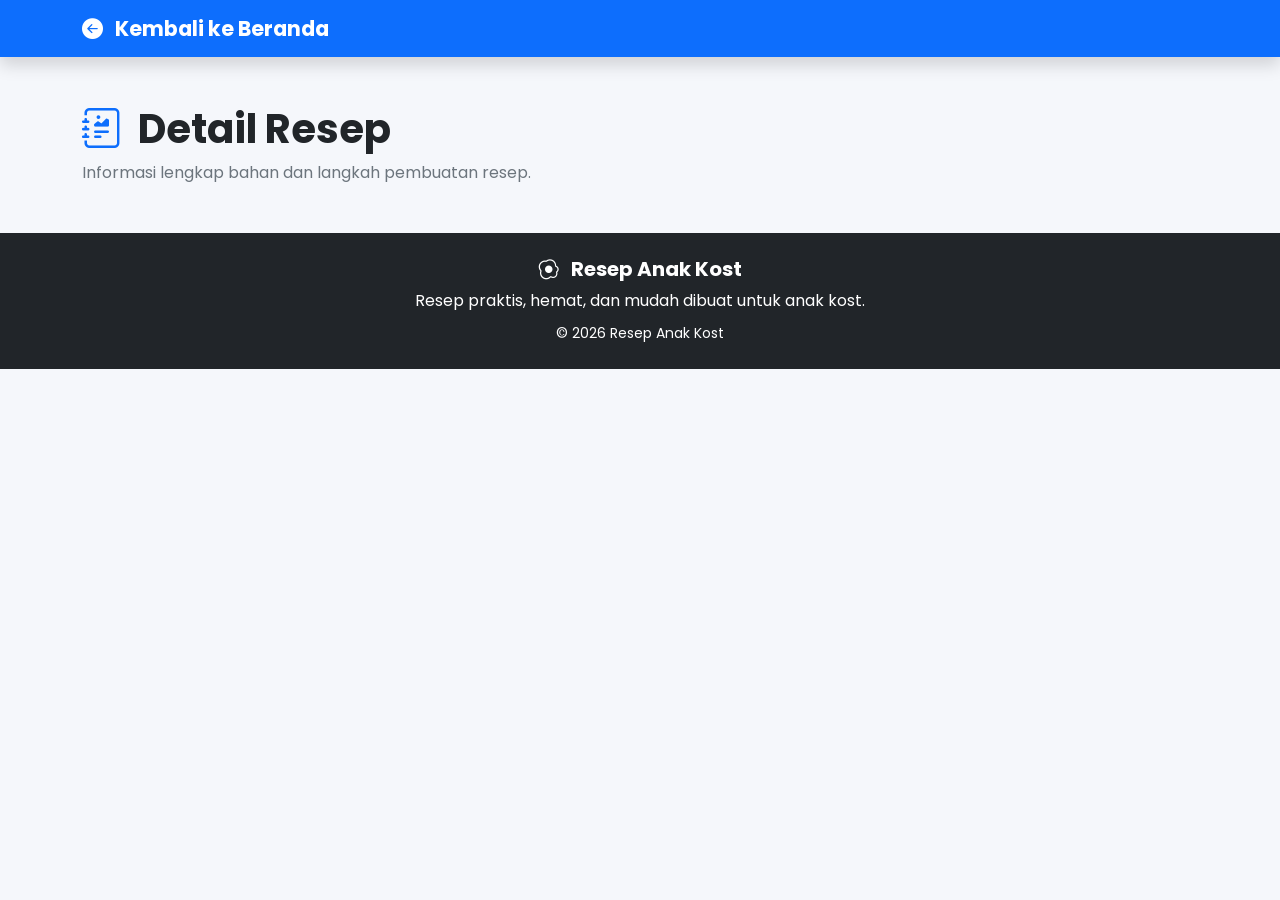
<file: detail.html>
<!DOCTYPE html>
<html lang="id">
<head>
    <meta charset="UTF-8">
    <meta name="viewport" content="width=device-width, initial-scale=1.0">

    <title>Detail Resep</title>

    <!-- Bootstrap -->
    <link href="bootstrap-5.0.2-dist/css/bootstrap.min.css" rel="stylesheet">

    <!-- Google Font -->
    <link rel="preconnect" href="https://fonts.googleapis.com">
    <link rel="preconnect" href="https://fonts.gstatic.com" crossorigin>

    <link href="https://fonts.googleapis.com/css2?family=Poppins:wght@300;400;500;600;700&display=swap" rel="stylesheet">

    <!-- Bootstrap Icons -->
    <link rel="stylesheet"
        href="https://cdn.jsdelivr.net/npm/bootstrap-icons@1.11.3/font/bootstrap-icons.min.css">

    <!-- CSS -->
    <link rel="stylesheet" href="css/style.css">
</head>
<body>

    <!-- Navbar -->
    <nav class="navbar navbar-dark bg-primary shadow">
        <div class="container">
            <a href="index.html" class="navbar-brand fw-bold">
                <i class="bi bi-arrow-left-circle-fill me-2"></i>
                Kembali ke Beranda
            </a>
        </div>
    </nav>

    <!-- Detail Resep -->
    <div class="container my-5">
        <div class="mb-4">
            <h1 class="fw-bold">
                <i class="bi bi-journal-richtext text-primary me-2"></i>
                Detail Resep
            </h1>
            <p class="text-muted">
                Informasi lengkap bahan dan langkah pembuatan resep.
            </p>
        </div>
        <div id="detail-resep"></div>
    </div>

    <!-- Footer -->
    <footer class="bg-dark text-white mt-5">
        <div class="container py-4 text-center">
            <h5 class="fw-bold">
                <i class="bi bi-egg-fried me-2"></i>
                Resep Anak Kost
            </h5>
            <p class="mb-2">
                Resep praktis, hemat, dan mudah dibuat untuk anak kost.
            </p>
            <small>
                © 2026 Resep Anak Kost
            </small>
        </div>
    </footer>

    <script src="js/data.js"></script>
    <script src="js/detail.js"></script>

</body>
</html>
</file>
<file: css/style.css>
/* =========================
   GLOBAL
========================= */

body{
    font-family: 'Poppins', sans-serif;
    background: #f5f7fb;
}

/* =========================
   NAVBAR
========================= */

.navbar{
    backdrop-filter: blur(10px);
}

.navbar-brand{
    font-size: 1.3rem;
    font-weight: 600;
}

.nav-link{
    transition: .3s;
}

.nav-link:hover{
    color: #ffd43b !important;
}

/* =========================
   SEARCH BOX
========================= */

#search{
    width: 250px;
    border: none;
    border-radius: 50px;
    padding: 10px 18px;
    box-shadow: 0 2px 10px rgba(0,0,0,.1);
}

#search:focus{
    box-shadow: 0 0 0 .2rem rgba(13,110,253,.25);
}

.search-icon{
    position: absolute;
    right: 15px;
    top: 50%;
    transform: translateY(-50%);
    color: #777;
}

/* =========================
   CARD RESEP
========================= */

.card{
    transition: .4s;
    border-radius: 20px;
    overflow: hidden;
}

.card:hover{
    transform: translateY(-10px);
    box-shadow: 0 15px 35px rgba(0,0,0,.15) !important;
}

.card img{
    object-fit: cover;
    transition: .4s;
}

.card:hover img{
    transform: scale(1.05);
}

.card-body h5{
    font-weight: 600;
}

/* =========================
   BADGE
========================= */

.badge{
    padding: 8px 12px;
    border-radius: 10px;
    font-size: .85rem;
}

/* =========================
   BUTTON
========================= */

.btn{
    border-radius: 12px;
    font-weight: 500;
}

/* =========================
   HERO SWIPER
========================= */

.heroSwiper{
    width: 100%;
    height: 550px;
}

.heroSwiper .swiper-slide{
    position: relative;
}

.heroSwiper img{
    width: 100%;
    height: 100%;
    object-fit: cover;
}

/* Overlay */

.heroSwiper .swiper-slide::before{
    content: "";
    position: absolute;
    inset: 0;
    background: rgba(0,0,0,.50);
    z-index: 1;
}

/* Hero Content */

.hero-content{
    position: absolute;
    z-index: 2;
    top: 50%;
    left: 10%;
    transform: translateY(-50%);
    color: white;
    max-width: 600px;
}

.hero-content h1{
    font-size: 3.8rem;
    font-weight: 700;
    text-shadow: 0 4px 20px rgba(0,0,0,.5);
}

.hero-content p{
    font-size: 1.2rem;
    margin-bottom: 20px;
}

.hero-content .btn{
    padding: 12px 24px;
}

/* =========================
   SWIPER BUTTON
========================= */

.swiper-button-next,
.swiper-button-prev{
    color: white;
}

/* =========================
   FOOTER
========================= */

footer{
    background: #212529;
}

footer i{
    cursor: pointer;
    transition: .3s;
}

footer i:hover{
    color: #ffc107;
}

/* =========================
   DETAIL PAGE
========================= */

#detail-resep img{
    border-radius: 20px;
}

/* =========================
   MOBILE
========================= */

@media (max-width: 768px){

    .heroSwiper{
        height: 400px;
    }

    .hero-content{
        left: 5%;
        right: 5%;
    }

    .hero-content h1{
        font-size: 2.2rem;
    }

    .hero-content p{
        font-size: 1rem;
    }

    #search{
        width: 100%;
        margin-top: 10px;
    }
}
</file>
